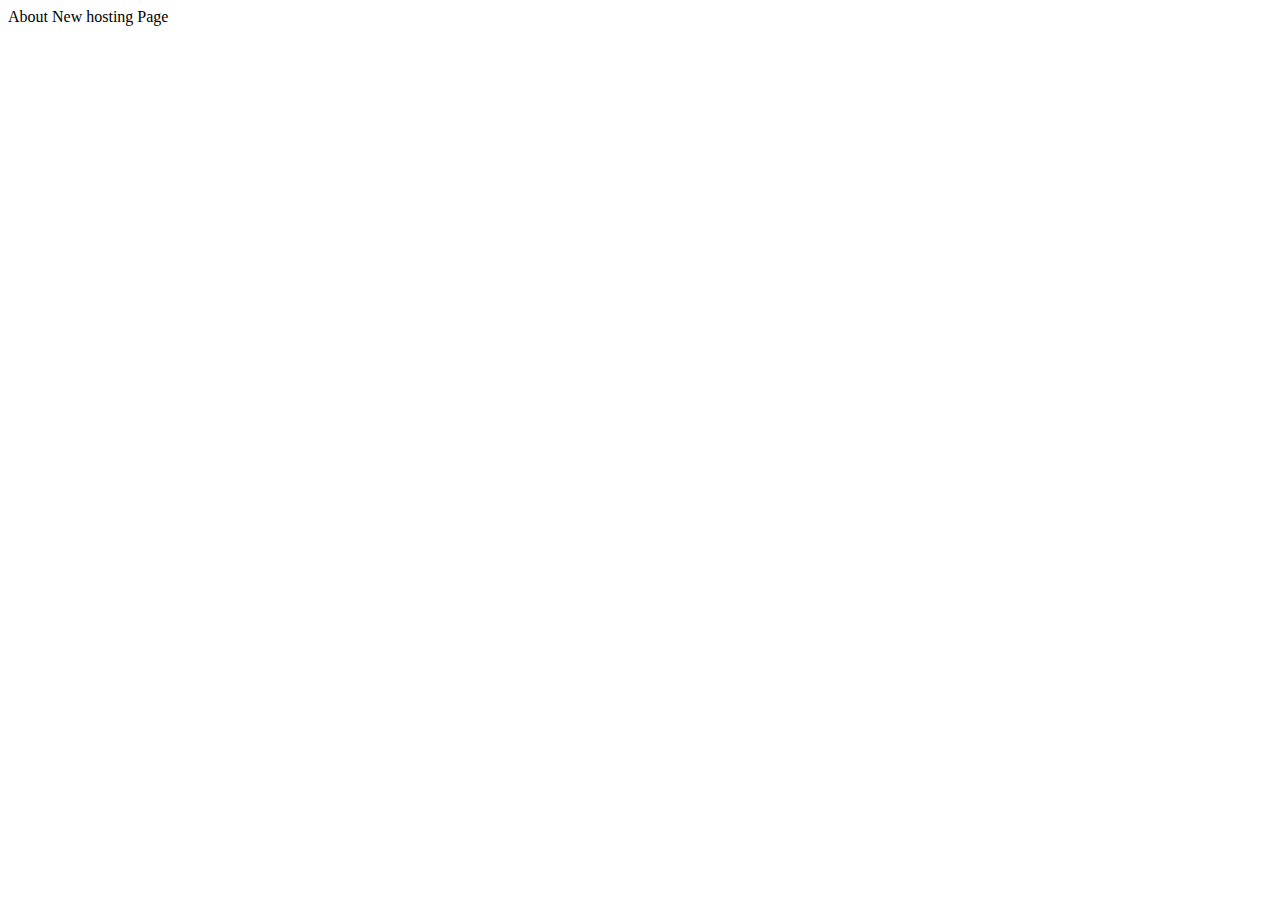
<file: about.html>
<!DOCTYPE html>
<html lang=:"en">
<head>
    <meta charset="UTF-8"
    <meta name="viewport" content="width=device-width, initial-scale=1.0">
    <meta http-equiv="X-UA-Compatible" content="ie-edge"

<title>About</title>
</head>

<body>
New hosting Page</body>

</html>
</file>
